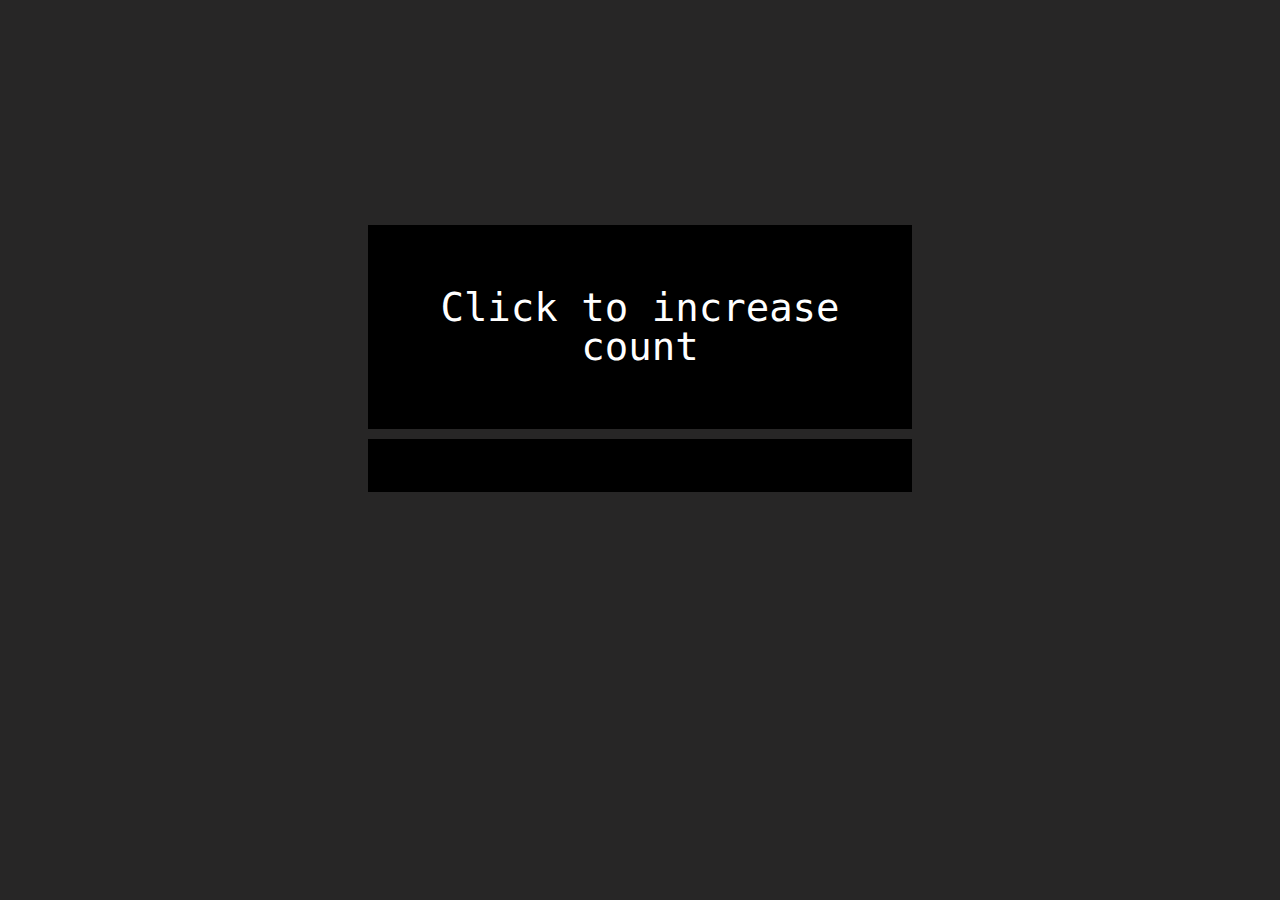
<file: index.html>
<!DOCTYPE html>
<html lang="en">

<head>
    <meta charset="UTF-8">
    <meta name="viewport" content="width=device-width, initial-scale=1.0">
    <title>Counter</title>
    <link rel="stylesheet" href="css/counter.css">
    <script src="js/counter.js"></script>
</head>

<body id="body" class="body">
    <div onclick="clicky()" class="display" id="work">Click to increase count</div>
    <div id="bar" class="bar">
        <div id="done" class="done"></div>
    </div>
    <div class="number" id="number"></div>
    <div id="display2" class="display2"></div>
</body>

</html>
</file>
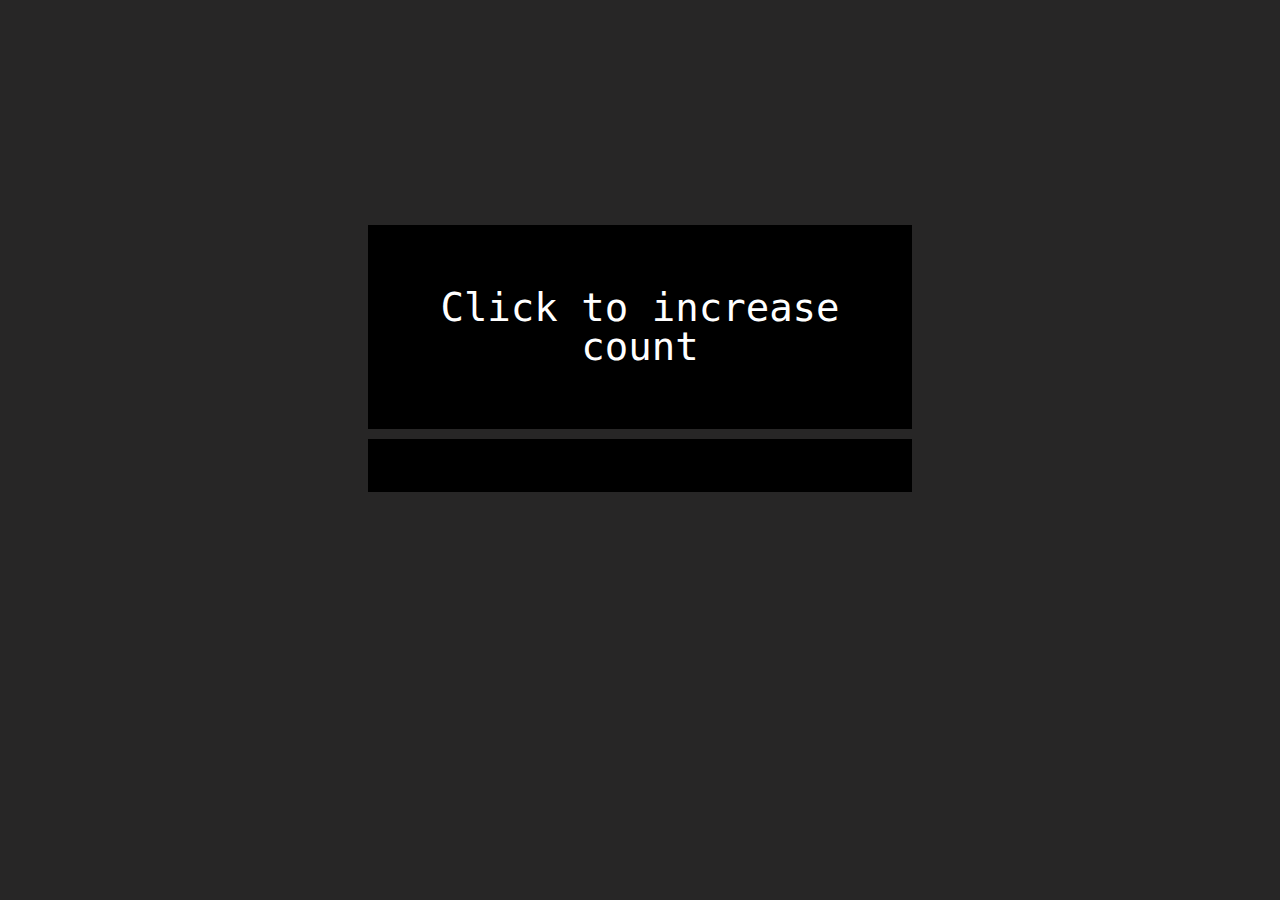
<file: counter_index.html>
<!DOCTYPE html>
<html lang="en">

<head>
    <meta charset="UTF-8">
    <meta name="viewport" content="width=device-width, initial-scale=1.0">
    <title>Counter</title>
    <link rel="stylesheet" href="css/counter.css">
    <script src="js/counter.js"></script>
</head>

<body id="body" class="body">
    <div onclick="clicky()" class="display" id="work">Click to increase count</div>
    <div id="bar" class="bar">
        <div id="done" class="done"></div>
    </div>
    <div class="number" id="number"></div>
    <div id="display2" class="display2"></div>
</body>

</html>
</file>
<file: css/counter.css>
.display {
    background-color: black;
    color: #ffffff;
    font-family: monospace;
    font-size: 300%;
    height: 100%;
    text-align: center;
    vertical-align: middle;
    line-height: 100%;
    padding: 5%;
    -moz-user-select: none;
    margin: auto;
    margin-bottom: 10px;
    width: 33%;
    margin-top: 25vh;
}

.bar {
    width: 43%;
    height: 8px;
    margin: auto;
    background-color: #000000;
    font-family: monospace;
    color: #ffffff;
}

.done {
    width: 0%;
    height: 8px;
    background-color: #24b600;
}

.display2 {
    padding-top: 5px;
    width: 43%;
    height: 40px;
    margin: auto;
    background-color: #000000;
    font-family: monospace;
    font-size: 30px;
    text-align: center;
    vertical-align: middle;
    color: #ffffff;
    -moz-user-select: none;
    -webkit-user-select: none;
}

.body {
    -webkit-user-select: none;
    -moz-user-select: none;
    background-color: #272626;
}
</file>
